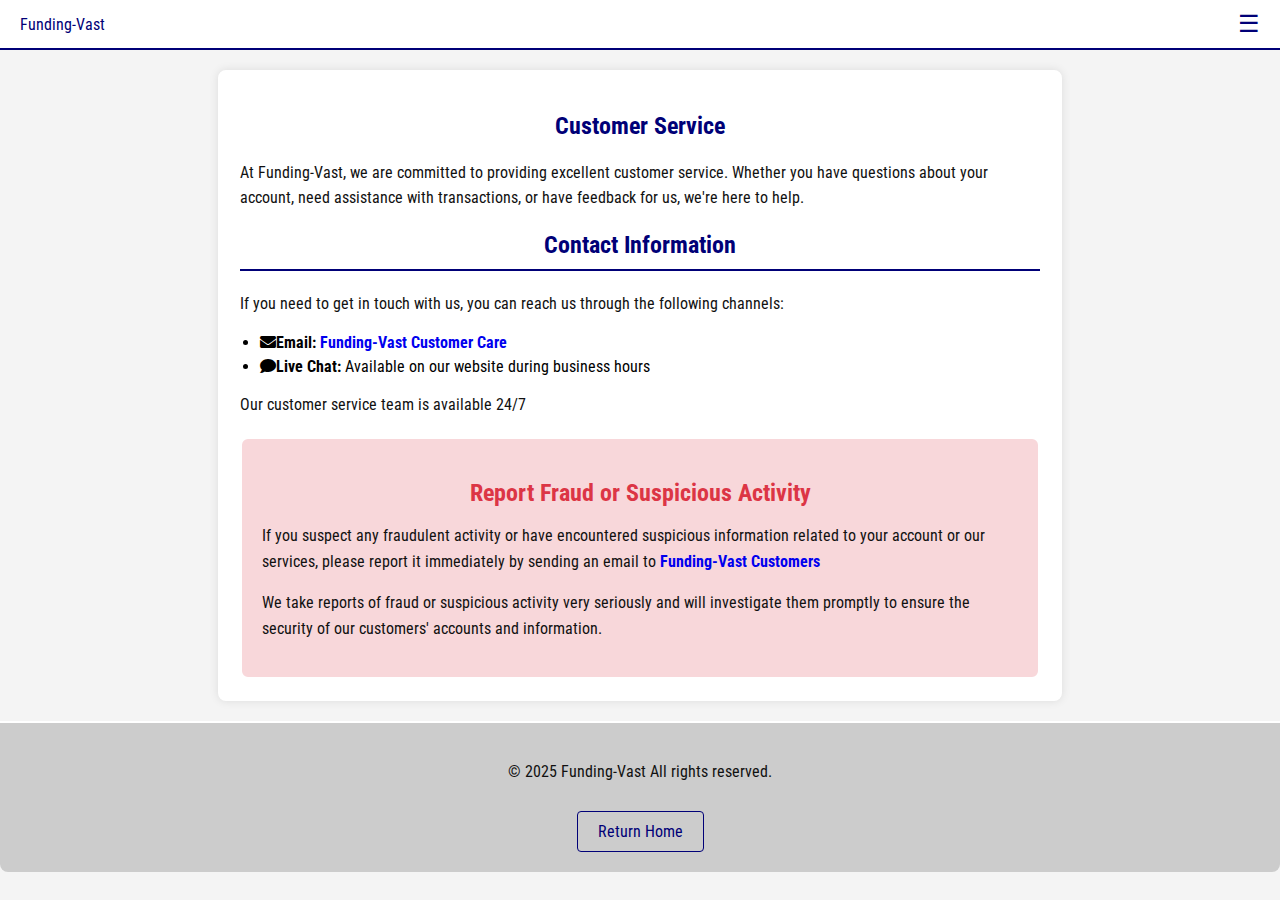
<file: support-center.html>
<!DOCTYPE html>
<html lang="en">
<head>
    <meta charset="UTF-8">
    <title>Customer Service - Funding-Vast</title>
    <meta name="viewport" content="width=device-width, initial-scale=1.0">
    <link rel="stylesheet" href="https://cdnjs.cloudflare.com/ajax/libs/font-awesome/5.15.4/css/all.min.css">
    <style>
        @import url('https://fonts.googleapis.com/css2?family=Roboto+Condensed:wght@400;700&display=swap');

        body {
            font-family: 'Roboto Condensed', Arial, sans-serif;
            margin: 0;
            padding: 0;
            background-color: #f4f4f4;
        }
        .header {
            background-color: #fff;
            color: #007;
            padding: 10px 20px;
            display: flex;
            align-items: center;
            justify-content: space-between;
            border-bottom: 2px solid #007;
        }
        .header .company-name-left,
        .header .company-name-middle {
            color: #007;
            text-decoration: none;
        }
        .header .toggle-btn {
            font-size: 24px;
            cursor: pointer;
            color: #007;
        }
        .sidebar {
            height: 100%;
            width: 0;
            position: fixed;
            z-index: 1;
            top: 0;
            left: 0;
            background-color: #111;
            overflow-x: hidden;
            transition: 0.5s;
            padding-top: 60px;
        }
        .sidebar a {
            padding: 8px 8px 8px 32px;
            text-decoration: none;
            font-size: 25px;
            color: #818181;
            display: block;
            transition: 0.3s;
        }
        .sidebar a:hover {
            color: #f1f1f1;
        }
        .sidebar .close-btn {
            position: absolute;
            top: 0;
            right: 25px;
            font-size: 36px;
            margin-left: 50px;
        }
        .container {
            max-width: 800px;
            margin: 20px auto;
            padding: 20px;
            background-color: #fff;
            border-radius: 8px;
            box-shadow: 0 0 10px rgba(0, 0, 0, 0.1);
            border: 2px solid #fff;
        }
        h1, h2 {
            text-align: center;
            color: #007;
        }
        p {
            line-height: 1.6;
            color: #111;
        }
        ul {
            padding-left: 20px;
        }
        li {
            margin-bottom: 10px;
        }
        .contact-info {
            margin-top: 20px;
        }
        .contact-info h2 {
            border-bottom: 2px solid #007;
            padding-bottom: 10px;
            margin-bottom: 20px;
        }
        .contact-info p, .contact-info ul {
            margin-bottom: 10px;
        }
        .contact-info li {
            margin-bottom: 5px;
        }
        .fa {
            margin-right: 10px;
            font-size: 24px;
            color: #007;
        }
        .report-fraud {
            margin-top: 20px;
            padding: 20px;
            background-color: #f8d7da;
            border-radius: 8px;
            border: 2px solid #fff;
        }
        .report-fraud h2 {
            color: #dc3545;
            margin-bottom: 10px;
        }
        footer {
            margin-top: 20px;
            padding: 20px;
            background-color: #ccc;
            color: black;
            text-align: center;
            border-top: 2px solid #fff;
            border-radius: 0 0 8px 8px;
        }
        footer a {
            color: black;
            text-decoration: none;
            margin: 0 10px;
        }
        footer a:hover {
            text-decoration: underline;
        }
        .return-home, .return-me {
            display: inline-block;
            margin-top: 10px;
            padding: 10px 20px;
            background-color: transparent;
            border: 1px solid #007;
            color: #007;
            text-decoration: none;
            border-radius: 4px;
        }
        .return-home:hover, .return-me:hover {
            background-color: #004080;
        }
    </style>
</head>
<body>
    <div class="header">
        <a href="#" class="company-name-left">Funding-Vast</a>

        <span class="toggle-btn" onclick="openNav()">&#9776;</span>
    </div>
    <div id="mySidebar" class="sidebar">
        <a href="javascript:void(0)" class="close-btn" onclick="closeNav()">&times;</a>
        <a href="index.html">Home</a>
        <a href="deposit.html">Deposit</a>
        <a href="Withdraw.html">Withdrawal</a>
        <a href="invest.html">Invest</a>
        <a href="settings.html">Account Settings</a>
        <a href="history.html">History</a>
        <a href="support-center.html">Contact</a>

    </div>
    <div class="container">
        <h2>Customer Service</h2>
        <p>At Funding-Vast, we are committed to providing excellent customer service. Whether you have questions about your account, need assistance with transactions, or have feedback for us, we're here to help.</p>
        <div class="contact-info">
            <h2>Contact Information</h2>
            <p>If you need to get in touch with us, you can reach us through the following channels:</p>
            <ul>
                <li><i class="fas fa-envelope"></i><strong>Email: <a href="mailto:boongrow6@gmail.com" style="text-decoration:none;">Funding-Vast Customer Care</a></strong> </li>
                <li><i class="fas fa-comment"></i><strong>Live Chat:</strong> Available on our website during business hours</li>
            </ul>
            <p>Our customer service team is available 24/7</p>
        </div>
        <div class="report-fraud">
            <h2>Report Fraud or Suspicious Activity</h2>
            <p>If you suspect any fraudulent activity or have encountered suspicious information related to your account or our services, please report it immediately by sending an email to <strong> <a href="mailto:boongrow6@gmail.com" style="text-decoration:none;">Funding-Vast Customers</a></strong></p>
            <p>We take reports of fraud or suspicious activity very seriously and will investigate them promptly to ensure the security of our customers' accounts and information.</p>
        </div>
    </div>
    <footer>
        <p>&copy; 2025 Funding-Vast All rights reserved.</p>
        <a href="index.html" class="return-me">Return Home</a>
    </footer>
    <script>
        function openNav() {
            document.getElementById("mySidebar").style.width = "250px";
        }
        function closeNav() {
            document.getElementById("mySidebar").style.width = "0";
        }
    </script>
</body>
</html>
</file>
